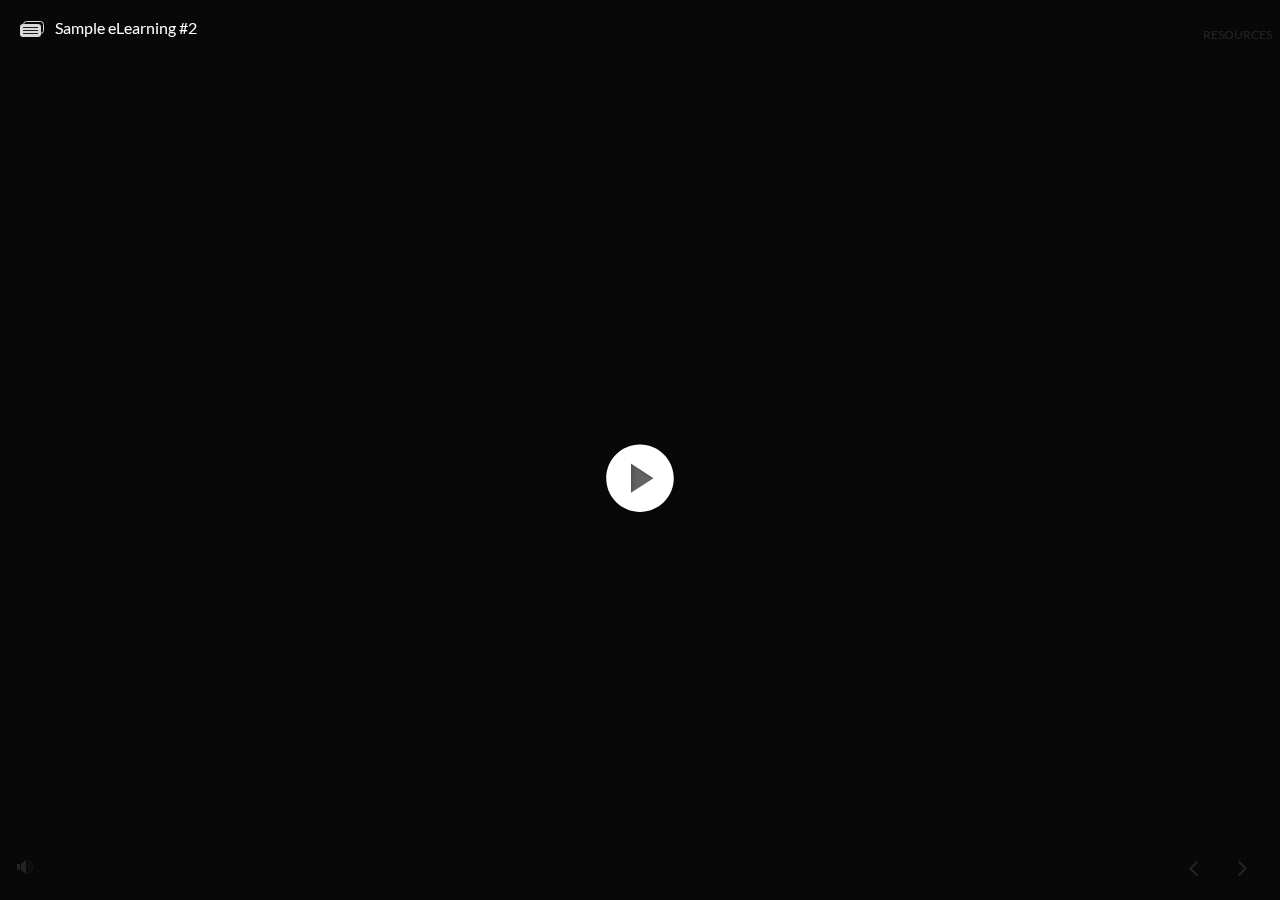
<file: index.html>
<!DOCTYPE html>
<html lang="en-US">
<head>
  <meta charset="utf-8">
  <!-- Created using Storyline 360 - http://www.articulate.com  -->
  <!-- version: 3.44.23192.0 -->
  <title>Sample eLearning #2</title>
  <meta http-equiv="x-ua-compatible" content="IE=edge" />
  <meta name="viewport" content="width=device-width, initial-scale=1.0, user-scalable=no, shrink-to-fit=no, minimal-ui" />
  <meta name="apple-mobile-web-app-capable" content="yes" />
  <style>
    html, body { height: 100%; padding: 0; margin: 0 }
    #app { height: 100%; width: 100%; }
  </style>
  
  <script>window.THREE = { };</script>
</head>
<body style="background: #282828" class="cs-HTML theme-unified">
  <!-- 360 -->
  <script>!function(e){function n(e,i){return e.test(i)}function i(e){var i=e||navigator.userAgent,o=i.split("[FBAN");if(void 0!==o[1]&&(i=o[0]),this.apple={phone:n(t,i),ipod:n(d,i),tablet:!n(t,i)&&n(s,i),device:n(t,i)||n(d,i)||n(s,i)},this.amazon={phone:n(h,i),tablet:!n(h,i)&&n(a,i),device:n(h,i)||n(a,i)},this.android={phone:n(h,i)||n(b,i),tablet:!n(h,i)&&!n(b,i)&&(n(a,i)||n(r,i)),device:n(h,i)||n(a,i)||n(b,i)||n(r,i)},this.windows={phone:n(l,i),tablet:n(p,i),device:n(l,i)||n(p,i)},this.other={blackberry:n(f,i),blackberry10:n(u,i),opera:n(c,i),firefox:n(A,i),chrome:n(w,i),device:n(f,i)||n(u,i)||n(c,i)||n(A,i)||n(w,i)},this.seven_inch=n(v,i),this.any=this.apple.device||this.android.device||this.windows.device||this.other.device||this.seven_inch,this.phone=this.apple.phone||this.android.phone||this.windows.phone,this.tablet=this.apple.tablet||this.android.tablet||this.windows.tablet,"undefined"==typeof window)return this}function o(){var e=new i;return e.Class=i,e}var t=/iPhone/i,d=/iPod/i,s=/iPad/i,b=/(?=.*\bAndroid\b)(?=.*\bMobile\b)/i,r=/Android/i,h=/(?=.*\bAndroid\b)(?=.*\bSD4930UR\b)/i,a=/(?=.*\bAndroid\b)(?=.*\b(?:KFOT|KFTT|KFJWI|KFJWA|KFSOWI|KFTHWI|KFTHWA|KFAPWI|KFAPWA|KFARWI|KFASWI|KFSAWI|KFSAWA)\b)/i,l=/IEMobile/i,p=/(?=.*\bWindows\b)(?=.*\bARM\b)/i,f=/BlackBerry/i,u=/BB10/i,c=/Opera Mini/i,w=/(CriOS|Chrome)(?=.*\bMobile\b)/i,A=/(?=.*\bFirefox\b)(?=.*\bMobile\b)/i,v=new RegExp("(?:Nexus 7|BNTV250|Kindle Fire|Silk|GT-P1000)","i");"undefined"!=typeof module&&module.exports&&"undefined"==typeof window?module.exports=i:"undefined"!=typeof module&&module.exports&&"undefined"!=typeof window?module.exports=o():"function"==typeof define&&define.amd?define("isMobile",[],e.isMobile=o()):e.isMobile=o()}(this);
    window.isMobile.apple.tablet = window.isMobile.apple.tablet ||
      (navigator.platform === 'MacIntel' && navigator.maxTouchPoints > 1);
    window.isMobile.apple.device = window.isMobile.apple.device || window.isMobile.apple.tablet;
    window.isMobile.tablet = window.isMobile.tablet || window.isMobile.apple.tablet;
    window.isMobile.any = window.isMobile.any || window.isMobile.apple.tablet;
  </script>

  <div id="focus-sink" aria-hidden="true" tabIndex="-1"></div>

  <div id="preso"></div>
  <script>
    window.DS = {};
    window.globals = {
      DATA_PATH_BASE: '',
      HAS_FRAME: true,
      HAS_SLIDE: true,

      lmsPresent: false,
      tinCanPresent: false,
      cmi5Present: false,
      aoSupport: false,
      scale: 'noscale',
      captureRc: false,
      browserSize: 'optimal',
      bgColor: '#282828',
      features: 'MultipleQuizTracking',
      themeName: 'unified',
      preloaderColor: '#FFFFFF',
      suppressAnalytics: false,
      productChannel: 'stable',
      publishSource: 'storyline',
      aid: 'aid|b55fc8db-2dd9-498f-82e8-4c5cbcfad9d6',
      cid: '864abbc2-7620-47e8-a0b1-0e0070bb4528',
      playerVersion: '3.44.23192.0',
      maxIosVideoElements: 5,

      
      parseParams: function(qs) {
        if (window.globals.parsedParams != null) {
          return window.globals.parsedParams;
        }
        qs = (qs || window.location.search.substr(1)).split('+').join(' ');
        var params = {},
            tokens,
            re = /[?&]?([^=]+)=([^&]*)/g;

        while (tokens = re.exec(qs)) {
          params[decodeURIComponent(tokens[1]).trim()] =
            decodeURIComponent(tokens[2]).trim();
        }
        window.globals.parsedParams = params;
        return params;
      }

    };

    (function() {

      var classTypes = [ 'desktop', 'mobile', 'phone', 'tablet' ];

      var addDeviceClasses = function(prefix, testObj) {
        var curr, i;
        for (i = 0; i < classTypes.length; i++) {
          curr = classTypes[i];
          if (testObj[curr]) {
            document.body.classList.add(prefix + curr);
          }
        }
      };

      var params = window.globals.parseParams(),
          isDevicePreview = params.devicepreview === '1',
          isPhoneOverride = params.deviceType === 'phone' || (isDevicePreview && params.phone == '1'),
          isTabletOverride = (params.deviceType === 'tablet' || isDevicePreview) && !isPhoneOverride,
          isMobileOverride = isPhoneOverride || isTabletOverride;

      var deviceView = {
        desktop: !window.isMobile.any && !isMobileOverride,
        mobile: window.isMobile.any || isMobileOverride,
        phone: isPhoneOverride || (window.isMobile.phone && !isTabletOverride),
        tablet: isTabletOverride || window.isMobile.tablet
      };

      window.globals.deviceView = deviceView;
      window.isMobile.desktop = !window.isMobile.any;
      window.isMobile.mobile = window.isMobile.any;

      addDeviceClasses('view-', deviceView);

    })();
  </script>
  
  <script src='story_content/user.js' type=text/javascript></script>
  <div class="slide-loader"></div>

  <script type="text/javascript">
    var doc = document, loader = doc.body.querySelector('.slide-loader'); [ 1, 2, 3 ].forEach(function(n) { var d = doc.createElement('div'); d.style.backgroundColor = window.globals.preloaderColor; d.classList.add('mobile-loader-dot'); d.classList.add('dot' + n); loader.appendChild(d); });
  </script>

  <div class="mobile-load-title-overlay" style="display: none">
    <div class="mobile-load-title">Sample eLearning #2</div>
  </div>

  <div class="mobile-chrome-warning"></div>

  <script>
    
    if (window.autoSpider && window.vInterfaceObject) {
      document.querySelector('.mobile-load-title-overlay').style.display = 'none';
    }
  </script>

  

  <link rel="stylesheet" href="html5/data/css/output.min.css" data-noprefix />
</body>
<script src="html5/lib/scripts/ds-bootstrap.min.js"></script>
</html>
</file>
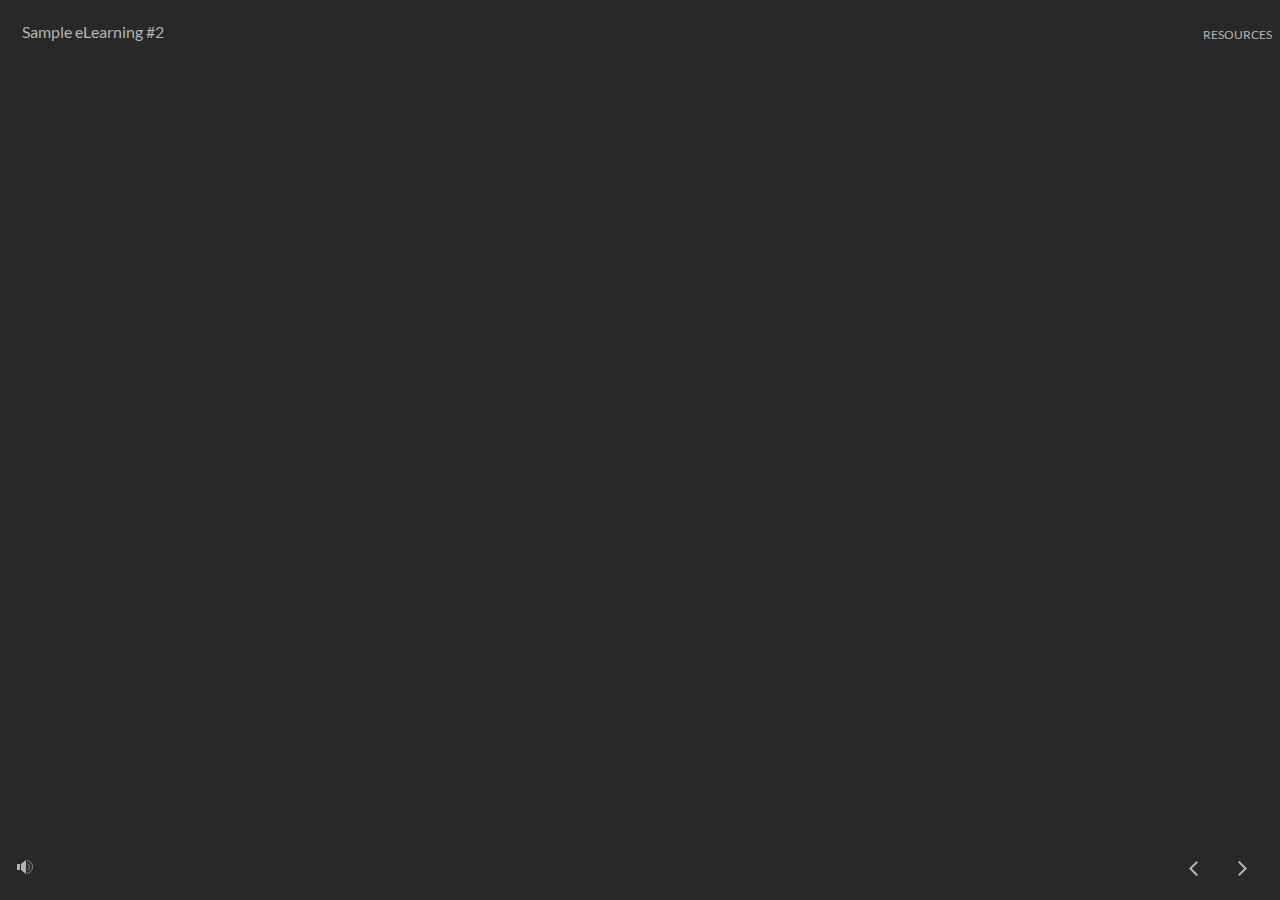
<file: index_lms.html>
<!DOCTYPE html>
<html lang="en-US">
<head>
  <meta charset="utf-8">
  <!-- Created using Storyline 360 - http://www.articulate.com  -->
  <!-- version: 3.44.23192.0 -->
  <title>Sample eLearning #2</title>
  <meta http-equiv="x-ua-compatible" content="IE=edge" />
  <meta name="viewport" content="width=device-width, initial-scale=1.0, user-scalable=no, shrink-to-fit=no, minimal-ui" />
  <meta name="apple-mobile-web-app-capable" content="yes" />
  <style>
    html, body { height: 100%; padding: 0; margin: 0 }
    #app { height: 100%; width: 100%; }
  </style>
  <script src="lms/scormdriver.js" charset="utf-8"></script>
  <script>window.THREE = { };</script>
</head>
<body style="background: #282828" class="cs-HTML theme-unified">
  <!-- 360 -->
  <script>!function(e){function n(e,i){return e.test(i)}function i(e){var i=e||navigator.userAgent,o=i.split("[FBAN");if(void 0!==o[1]&&(i=o[0]),this.apple={phone:n(t,i),ipod:n(d,i),tablet:!n(t,i)&&n(s,i),device:n(t,i)||n(d,i)||n(s,i)},this.amazon={phone:n(h,i),tablet:!n(h,i)&&n(a,i),device:n(h,i)||n(a,i)},this.android={phone:n(h,i)||n(b,i),tablet:!n(h,i)&&!n(b,i)&&(n(a,i)||n(r,i)),device:n(h,i)||n(a,i)||n(b,i)||n(r,i)},this.windows={phone:n(l,i),tablet:n(p,i),device:n(l,i)||n(p,i)},this.other={blackberry:n(f,i),blackberry10:n(u,i),opera:n(c,i),firefox:n(A,i),chrome:n(w,i),device:n(f,i)||n(u,i)||n(c,i)||n(A,i)||n(w,i)},this.seven_inch=n(v,i),this.any=this.apple.device||this.android.device||this.windows.device||this.other.device||this.seven_inch,this.phone=this.apple.phone||this.android.phone||this.windows.phone,this.tablet=this.apple.tablet||this.android.tablet||this.windows.tablet,"undefined"==typeof window)return this}function o(){var e=new i;return e.Class=i,e}var t=/iPhone/i,d=/iPod/i,s=/iPad/i,b=/(?=.*\bAndroid\b)(?=.*\bMobile\b)/i,r=/Android/i,h=/(?=.*\bAndroid\b)(?=.*\bSD4930UR\b)/i,a=/(?=.*\bAndroid\b)(?=.*\b(?:KFOT|KFTT|KFJWI|KFJWA|KFSOWI|KFTHWI|KFTHWA|KFAPWI|KFAPWA|KFARWI|KFASWI|KFSAWI|KFSAWA)\b)/i,l=/IEMobile/i,p=/(?=.*\bWindows\b)(?=.*\bARM\b)/i,f=/BlackBerry/i,u=/BB10/i,c=/Opera Mini/i,w=/(CriOS|Chrome)(?=.*\bMobile\b)/i,A=/(?=.*\bFirefox\b)(?=.*\bMobile\b)/i,v=new RegExp("(?:Nexus 7|BNTV250|Kindle Fire|Silk|GT-P1000)","i");"undefined"!=typeof module&&module.exports&&"undefined"==typeof window?module.exports=i:"undefined"!=typeof module&&module.exports&&"undefined"!=typeof window?module.exports=o():"function"==typeof define&&define.amd?define("isMobile",[],e.isMobile=o()):e.isMobile=o()}(this);
    window.isMobile.apple.tablet = window.isMobile.apple.tablet ||
      (navigator.platform === 'MacIntel' && navigator.maxTouchPoints > 1);
    window.isMobile.apple.device = window.isMobile.apple.device || window.isMobile.apple.tablet;
    window.isMobile.tablet = window.isMobile.tablet || window.isMobile.apple.tablet;
    window.isMobile.any = window.isMobile.any || window.isMobile.apple.tablet;
  </script>

  <div id="focus-sink" aria-hidden="true" tabIndex="-1"></div>

  <div id="preso"></div>
  <script>
    window.DS = {};
    window.globals = {
      DATA_PATH_BASE: '',
      HAS_FRAME: true,
      HAS_SLIDE: true,

      lmsPresent: true,
      tinCanPresent: false,
      cmi5Present: false,
      aoSupport: false,
      scale: 'noscale',
      captureRc: false,
      browserSize: 'optimal',
      bgColor: '#282828',
      features: 'MultipleQuizTracking',
      themeName: 'unified',
      preloaderColor: '#FFFFFF',
      suppressAnalytics: false,
      productChannel: 'stable',
      publishSource: 'storyline',
      aid: 'aid|b55fc8db-2dd9-498f-82e8-4c5cbcfad9d6',
      cid: '864abbc2-7620-47e8-a0b1-0e0070bb4528',
      playerVersion: '3.44.23192.0',
      maxIosVideoElements: 5,

      
      parseParams: function(qs) {
        if (window.globals.parsedParams != null) {
          return window.globals.parsedParams;
        }
        qs = (qs || window.location.search.substr(1)).split('+').join(' ');
        var params = {},
            tokens,
            re = /[?&]?([^=]+)=([^&]*)/g;

        while (tokens = re.exec(qs)) {
          params[decodeURIComponent(tokens[1]).trim()] =
            decodeURIComponent(tokens[2]).trim();
        }
        window.globals.parsedParams = params;
        return params;
      }

    };

    (function() {

      var classTypes = [ 'desktop', 'mobile', 'phone', 'tablet' ];

      var addDeviceClasses = function(prefix, testObj) {
        var curr, i;
        for (i = 0; i < classTypes.length; i++) {
          curr = classTypes[i];
          if (testObj[curr]) {
            document.body.classList.add(prefix + curr);
          }
        }
      };

      var params = window.globals.parseParams(),
          isDevicePreview = params.devicepreview === '1',
          isPhoneOverride = params.deviceType === 'phone' || (isDevicePreview && params.phone == '1'),
          isTabletOverride = (params.deviceType === 'tablet' || isDevicePreview) && !isPhoneOverride,
          isMobileOverride = isPhoneOverride || isTabletOverride;

      var deviceView = {
        desktop: !window.isMobile.any && !isMobileOverride,
        mobile: window.isMobile.any || isMobileOverride,
        phone: isPhoneOverride || (window.isMobile.phone && !isTabletOverride),
        tablet: isTabletOverride || window.isMobile.tablet
      };

      window.globals.deviceView = deviceView;
      window.isMobile.desktop = !window.isMobile.any;
      window.isMobile.mobile = window.isMobile.any;

      addDeviceClasses('view-', deviceView);

    })();
  </script>
  
  <script src='story_content/user.js' type=text/javascript></script>
  <div class="slide-loader"></div>

  <script type="text/javascript">
    var doc = document, loader = doc.body.querySelector('.slide-loader'); [ 1, 2, 3 ].forEach(function(n) { var d = doc.createElement('div'); d.style.backgroundColor = window.globals.preloaderColor; d.classList.add('mobile-loader-dot'); d.classList.add('dot' + n); loader.appendChild(d); });
  </script>

  <div class="mobile-load-title-overlay" style="display: none">
    <div class="mobile-load-title">Sample eLearning #2</div>
  </div>

  <div class="mobile-chrome-warning"></div>

  <script>
    
    if (window.autoSpider && window.vInterfaceObject) {
      document.querySelector('.mobile-load-title-overlay').style.display = 'none';
    }
  </script>

  

  <link rel="stylesheet" href="html5/data/css/output.min.css" data-noprefix />
</body>
<script src="html5/lib/scripts/ds-bootstrap.min.js"></script>
</html>
</file>
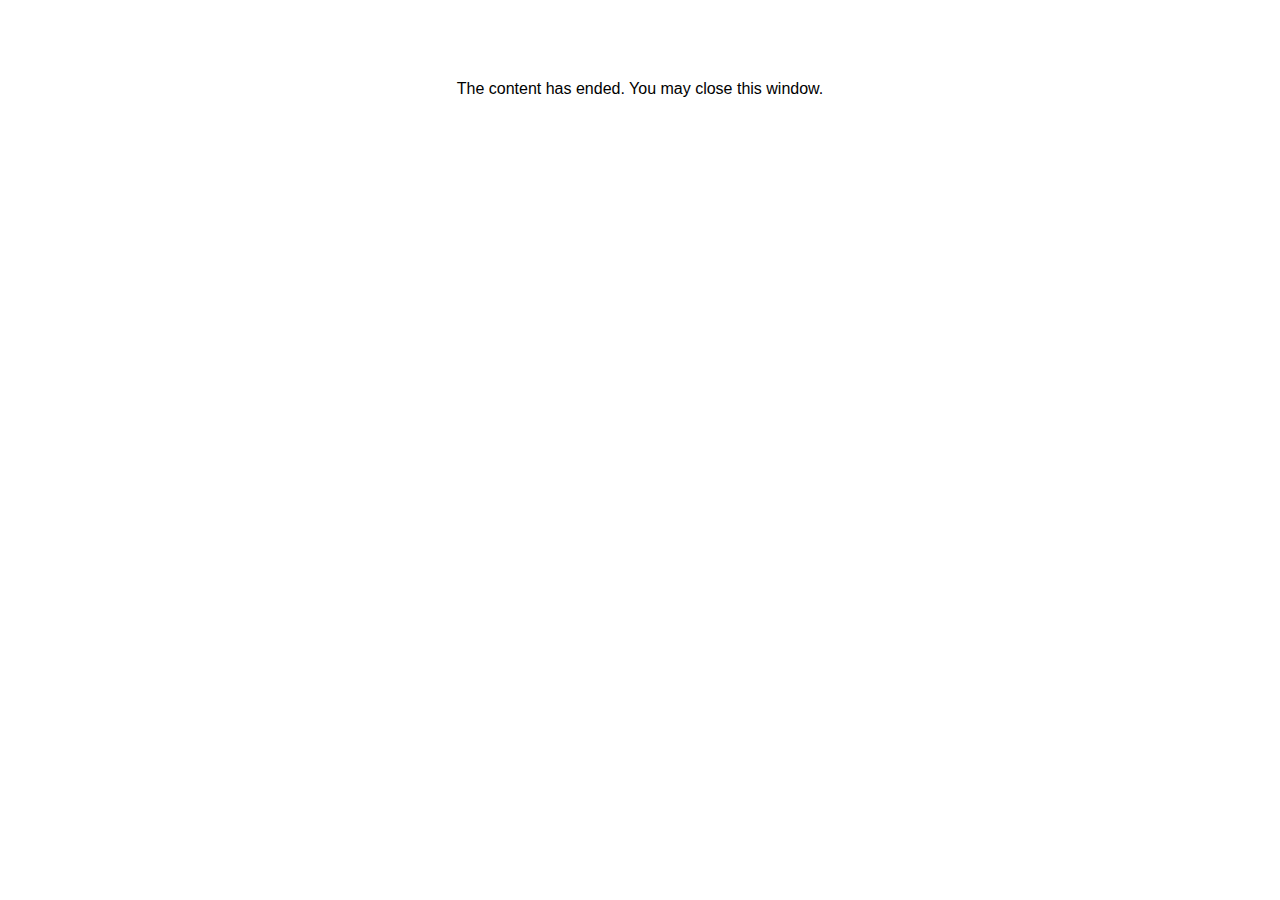
<file: lms/goodbye.html>
<html><body bgcolor="#ffffff">
<center>
<br><br><br><br><font face="Lato, articulate, tahoma, arial" size="3" color: "#333333">
The content has ended. You may close this window.
</font>
</center>
</body></html>
</file>
<file: html5/data/css/output.min.css>
@font-face {
  font-family: 'LatoBold Charset1_ Bold13CF7B91';
  src: url('[data-uri]');
  font-style: normal;
  font-weight: normal;
}
@font-face {
  font-family: 'Lato Charset1_ 5YyklTtUCFD5E42C';
  src: url('[data-uri]');
  font-style: normal;
  font-weight: normal;
}
@font-face {
  font-family: 'Open Sans Charset1_ 6PKF4A257D0';
  src: url('[data-uri]');
  font-style: normal;
  font-weight: normal;
}
@font-face {
  font-family: 'Arial Charset1_ 66Hf1Ic29E61166';
  src: url('[data-uri]');
  font-style: normal;
  font-weight: normal;
}
@font-face {
  font-family: 'ArialBold Charset1_BoldB9C3075E';
  src: url('[data-uri]');
  font-style: normal;
  font-weight: normal;
}
@font-face {
  font-family: 'Open SansBold CharsBoldBE7D339B';
  src: url('[data-uri]');
  font-style: normal;
  font-weight: normal;
}
@font-face {
  font-family: 'GeorgiaBold CharsetBoldE58CE4DA';
  src: url('[data-uri]');
  font-style: normal;
  font-weight: normal;
}
@font-face {
  font-family: 'Open Sans Charset0_v9TY33EDE6F2';
  src: url('[data-uri]');
  font-style: normal;
  font-weight: normal;
}
@font-face {
  font-family: 'Open SansBold CharsBoldE47A47C6';
  src: url('[data-uri]');
  font-style: normal;
  font-weight: normal;
}
.cs-HTML {
  background: rgba(40, 40, 40, 1);
}
.cs-pxabnsnfns00000100101 .cs-infopanel  {
  box-shadow: 0 1px 0 rgba(0, 0, 0, 0);
  background: rgba(255, 255, 255, 1);
}
.cs-pxabnsnfns00000100101 .cs-infopanel .cs-link {
  color: rgba(180, 180, 180, 1);
}
.cs-pxabnsnfns00000100101 .cs-infopanel .cs-link:hover {
  color: rgba(255, 255, 255, 1);
}
.cs-pxabnsnfns00000100101 .cs-infopanel .cs-name {
  color: rgba(68, 68, 68, 1);
}
.cs-pxabnsnfns00000100101 .cs-infopanel .cs-title {
  color: rgba(153, 153, 153, 1);
}
.cs-pxabnsnfns00000100101 .cs-infopanelpopup  {
  box-shadow: 0 1px 0 rgba(0, 0, 0, 0);
  background: rgba(0, 0, 0, 0);
}
.cs-pxabnsnfns00000100101 .cs-infopanelpopup .cs-link {
  color: rgba(255, 0, 0, 1);
}
.cs-pxabnsnfns00000100101 .cs-infopanelpopup .cs-link:hover {
  color: rgba(255, 255, 255, 1);
}
.cs-pxabnsnfns00000100101 .cs-infopanelpopup .cs-name {
  color: rgba(255, 255, 255, 1);
}
.cs-pxabnsnfns00000100101 .cs-infopanelpopup .cs-bio {
  color: rgba(180, 180, 180, 1);
}
.cs-pxabnsnfns00000100101 .cs-timer  {
  color: rgba(180, 180, 180, 1);
}
.cs-pxabnsnfns00000100101 .cs-duration stop:first-child {
  stop-color: rgba(60, 60, 60, 1);
}
.cs-pxabnsnfns00000100101 .cs-duration stop:last-child {
  stop-color: rgba(60, 60, 60, 1);
}
.cs-pxabnsnfns00000100101 .cs-elapsed stop:first-child {
  stop-color: rgba(254, 227, 71, 1);
}
.cs-pxabnsnfns00000100101 .cs-elapsed stop:last-child {
  stop-color: rgba(254, 227, 71, 1);
}
.cs-pxabnsnfns00000100101 .cs-timer .cs-pie .cs-innerstroke {
  stroke: rgba(199, 199, 199, 1);
}
.cs-pxabnsnfns00000100101 .cs-timer .cs-pie .cs-innerborder {
  stroke: rgba(255, 255, 255, 1);
}
.cs-pxabnsnfns00000100101 .cs-window  {
  box-shadow: 0 8px 5px rgba(0, 0, 0, 0.2);
  border-color: rgba(49, 99, 0, 0);
  background: rgba(34, 34, 34, 1);
  color: rgba(255, 255, 255, 1);
}
.cs-pxabnsnfns00000100101 .cs-window .cs-diva {
  border-color: rgba(78, 78, 78, 1);
}
.cs-pxabnsnfns00000100101 .cs-window .cs-divb {
  border-color: rgba(78, 78, 78, 0);
}
.cs-pxabnsnfns00000100101 .cs-editor .cs-editor-slide {
  color: rgba(226, 226, 226, 1);
}
.cs-pxabnsnfns00000100101 .cs-editor .cs-editor-html {
  color: rgba(180, 180, 180, 1);
}
.cs-pxabnsnfns00000100101 .cs-editor .cs-editor-button {
  text-shadow: 0 1px 0 rgba(0, 0, 0, 0);
  color: rgba(255, 255, 255, 1);
  border-color: rgba(211, 211, 211, 1);
  background: rgba(34, 34, 34, 1);
}
.cs-pxabnsnfns00000100101 .cs-editor .cs-editor-button:hover {
  background: rgba(68, 68, 68, 1);
}
.cs-pxabnsnfns00000100101 .cs-editor .cs-editor-button:active {
  background: rgba(68, 68, 68, 1);
}
.cs-pxabnsnfns00000100101 .cs-listitem  {
  color: rgba(180, 180, 180, 1);
  border-color: rgba(0, 0, 0, 0);
}
.cs-pxabnsnfns00000100101 .cs-listitem.cs-viewed {
  color: rgba(85, 85, 85, 1);
}
.cs-pxabnsnfns00000100101 .cs-listitem.cs-selected {
  color: rgba(255, 255, 255, 1);
  background: rgba(33, 33, 33, 1);
}
.cs-pxabnsnfns00000100101 .cs-listitem.cs-selected:hover {
  background: rgba(33, 33, 33, 1);
}
.cs-pxabnsnfns00000100101 .cs-listitem.cs-selected.hover {
  background: rgba(33, 33, 33, 1);
}
.cs-pxabnsnfns00000100101 .cs-listitem.cs-selected:focus {
  background: rgba(33, 33, 33, 1);
}
.cs-pxabnsnfns00000100101 .cs-listitem .cs-icon-carrot {
  fill: rgba(180, 180, 180, 1);
}
.cs-pxabnsnfns00000100101 .cs-listitem .cs-icon-carrot .cs-shadow {
  fill: rgba(0, 0, 0, 0);
}
.cs-pxabnsnfns00000100101 .cs-listitem:hover {
  background: rgba(33, 33, 33, 1);
}
.cs-pxabnsnfns00000100101 .cs-listitem.hover {
  background: rgba(33, 33, 33, 1);
}
.cs-pxabnsnfns00000100101 .cs-listitem:focus {
  background: rgba(33, 33, 33, 1);
}
.cs-pxabnsnfns00000100101 .cs-glossary  {
  color: rgba(180, 180, 180, 1);
}
.cs-pxabnsnfns00000100101 .cs-glossary .cs-scrolling-panel {
  background: rgba(0, 0, 0, 0);
}
.cs-pxabnsnfns00000100101 .cs-glossary .cs-term.cs-selected .cs-choice-list-trigger {
  color: rgba(255, 255, 255, 1);
  background: rgba(255, 255, 255, 1);
}
.cs-pxabnsnfns00000100101 .cs-glossary .cs-term.cs-selected .cs-choice-list-trigger:focus {
  color: rgba(255, 255, 255, 1);
  background: rgba(255, 255, 255, 1);
}
.cs-pxabnsnfns00000100101 .cs-glossary .cs-term:hover .cs-choice-list-trigger {
  background: rgba(180, 180, 180, 1);
}
.cs-pxabnsnfns00000100101 .cs-glossary .cs-term.hover .cs-choice-list-trigger {
  background: rgba(180, 180, 180, 1);
}
.cs-pxabnsnfns00000100101 .cs-glossary .cs-term .cs-choice-list-trigger:focus {
  background: rgba(180, 180, 180, 1);
}
.cs-pxabnsnfns00000100101 .cs-glossary .cs-diva {
  border-color: rgba(0, 0, 0, 0);
}
.cs-pxabnsnfns00000100101 .cs-glossary .cs-divb {
  border-color: rgba(0, 0, 0, 0);
}
.cs-pxabnsnfns00000100101 .cs-glossary .cs-divc {
  border-color: rgba(0, 0, 0, 0);
}
.cs-pxabnsnfns00000100101 .cs-glossary .cs-heading {
  color: rgba(255, 255, 255, 1);
}
.cs-pxabnsnfns00000100101 .cs-resource .cs-separator {
  border-color: rgba(0, 0, 0, 0);
}
.cs-pxabnsnfns00000100101 .cs-outline  {
  color: rgba(45, 45, 45, 1);
}
.cs-pxabnsnfns00000100101 .cs-outline .cs-diva {
  border-color: rgba(0, 0, 0, 0);
}
.cs-pxabnsnfns00000100101 .cs-outline .cs-divb {
  border-color: rgba(0, 0, 0, 0);
}
.cs-pxabnsnfns00000100101 .cs-outline .cs-divc {
  border-color: rgba(0, 0, 0, 0);
}
.cs-pxabnsnfns00000100101 .cs-outline .cs-search-filter:hover {
  color: rgba(0, 0, 0, 0);
}
.cs-pxabnsnfns00000100101 .cs-outline .cs-search-filter.hover {
  color: rgba(0, 0, 0, 0);
}
.cs-pxabnsnfns00000100101 .cs-transcript  {
  color: rgba(255, 255, 255, 1);
}
.cs-pxabnsnfns00000100101 .cs-transcript .cs-div {
  border-color: rgba(0, 0, 0, 0);
}
.cs-pxabnsnfns00000100101 .cs-tabs:not(.topmenu-item) {
  color: rgba(180, 180, 180, 1);
}
.cs-pxabnsnfns00000100101 .cs-tabs .cs-inner-button:not(.topmenu-item) {
  text-shadow: 0 1px 0 rgba(0, 0, 0, 0);
}
.cs-pxabnsnfns00000100101 .cs-tabs:hover:not(.topmenu-item) {
  color: rgba(255, 255, 255, 1);
}
.cs-pxabnsnfns00000100101 .cs-tabs.cs-selected {
  background: rgba(0, 0, 0, 0);
  color: rgba(255, 255, 255, 1);
}
.cs-pxabnsnfns00000100101 .cs-seekcontrol  {
  background: rgba(0, 0, 0, 0);
  border-color: rgba(0, 0, 0, 0);
}
.cs-pxabnsnfns00000100101 .cs-seekcontrol .cs-button:hover .cs-icon {
  fill: rgba(255, 255, 255, 1);
}
.cs-pxabnsnfns00000100101 .cs-seekcontrol .cs-button.hover .cs-icon {
  fill: rgba(255, 255, 255, 1);
}
.cs-pxabnsnfns00000100101 .cs-seekcontrol .cs-button .cs-icon-shadow {
  fill: rgba(0, 0, 0, 0);
}
.cs-pxabnsnfns00000100101 .cs-seekcontrol .cs-button .cs-icon {
  fill: rgba(180, 180, 180, 1);
}
.cs-pxabnsnfns00000100101 .cs-seekcontrol .cs-seek .cs-fill {
  background: rgba(255, 255, 255, 0.2);
}
.cs-pxabnsnfns00000100101 .cs-seekcontrol .cs-seek {
  background: rgba(60, 60, 60, 1);
  border-color: rgba(0, 0, 0, 0);
}
.cs-pxabnsnfns00000100101 .cs-searchinput .cs-input {
  color: rgba(170, 170, 170, 1);
  border-color: rgba(0, 0, 0, 0);
  background: rgba(60, 60, 60, 1);
}
.cs-pxabnsnfns00000100101 .cs-searchinput .cs-input:focus {
  color: rgba(248, 248, 248, 1);
  background: rgba(41, 41, 41, 1);
}
.cs-pxabnsnfns00000100101 .cs-searchinput .cs-input:hover {
  box-shadow: inset 0 0 1px 0 rgba(69, 126, 19, 0);
}
.cs-pxabnsnfns00000100101 .cs-searchinput .cs-input.hover {
  box-shadow: inset 0 0 1px 0 rgba(69, 126, 19, 0);
}
.cs-pxabnsnfns00000100101 .cs-searchinput .cs-button .cs-icon {
  fill: rgba(255, 255, 255, 1);
}
.cs-pxabnsnfns00000100101 .cs-searchinput .cs-button:hover {
  fill: rgba(63, 133, 0, 1);
}
.cs-pxabnsnfns00000100101 .cs-searchinput .cs-button.hover {
  fill: rgba(63, 133, 0, 1);
}
.cs-pxabnsnfns00000100101 .cs-menu  {
  box-shadow: 0 1px 0 rgba(0, 0, 0, 0);
  background: rgba(27, 27, 27, 1);
}
.cs-pxabnsnfns00000100101 .cs-topmenu-item.active .cs-tab {
  background: rgba(27, 27, 27, 1);
}
.cs-pxabnsnfns00000100101 .cs-logo  {
  box-shadow: 0 1px 0 rgba(37, 75, 0, 1);
  background: rgba(255, 255, 255, 0);
}
.cs-pxabnsnfns00000100101 .cs-checkbox  {
  color: rgba(255, 255, 255, 1);
}
.cs-pxabnsnfns00000100101 .cs-checkbox:hover {
  border-color: rgba(175, 221, 130, 1);
}
.cs-pxabnsnfns00000100101 .cs-checkbox.hover {
  border-color: rgba(175, 221, 130, 1);
}
.cs-pxabnsnfns00000100101 .cs-checkbox .cs-box {
  color: rgba(255, 255, 255, 1);
  border-color: rgba(42, 83, 0, 1);
}
.cs-pxabnsnfns00000100101 .cs-checkbox .cs-box:checked::after {
  color: rgba(43, 196, 0, 1);
}
.cs-pxabnsnfns00000100101 .cs-button  {
  text-shadow: 0 1px 0 rgba(0, 0, 0, 0);
  color: rgba(180, 180, 180, 1);
  border-color: rgba(0, 0, 0, 0);
  background: rgba(0, 0, 0, 0);
  box-shadow: 0 1px 0 rgba(0, 0, 0, 0);
}
.cs-pxabnsnfns00000100101 .cs-button .cs-icon {
  fill: rgba(180, 180, 180, 1);
}
.cs-pxabnsnfns00000100101 .cs-button .cs-icon-shadow {
  fill: rgba(0, 0, 0, 0);
}
.cs-pxabnsnfns00000100101 .cs-button:hover {
  background: rgba(255, 255, 255, 1);
}
.cs-pxabnsnfns00000100101 .cs-button.hover {
  background: rgba(255, 255, 255, 1);
}
.cs-pxabnsnfns00000100101 .cs-button:active {
  background: rgba(0, 0, 0, 0);
}
.cs-pxabnsnfns00000100101 .cs-button.cs-disabled:hover {
  background: rgba(0, 0, 0, 0);
}
.cs-pxabnsnfns00000100101 .cs-button.cs-disabled.hover {
  background: rgba(0, 0, 0, 0);
}
.cs-pxabnsnfns00000100101 .cs-button.cs-disabled:active {
  background: rgba(0, 0, 0, 0);
}
.cs-pxabnsnfns00000100101 .cs-button.cs-volume:hover {
  background: rgba(0, 0, 0, 0);
}
.cs-pxabnsnfns00000100101 .cs-button.cs-volume.hover {
  background: rgba(0, 0, 0, 0);
}
.cs-pxabnsnfns00000100101 .cs-button.cs-volume:active {
  background: rgba(0, 0, 0, 0);
}
.cs-pxabnsnfns00000100101.cs-base  {
  color: rgba(180, 180, 180, 1);
  border-color: rgba(40, 40, 40, 1);
  background: rgba(40, 40, 40, 1);
}
.cs-pxabnsnfns00000100101.cs-base .cs-separator .cs-diva {
  background: rgba(85, 85, 85, 1);
}
.cs-pxabnsnfns00000100101.cs-base .cs-separator .cs-divb {
  background: rgba(0, 0, 0, 0);
}
.cs-pxabnsnfns00000100101.cs-base .cs-topmenu-item.active .cs-tab {
  border-color: rgba(85, 85, 85, 1);
}
.cs-pxabnsnfns00000100101.cs-base .cs-topmenu-item.active .cs-panel {
  border-color: rgba(85, 85, 85, 1);
}
.cs-pxabnsnfns00000100101.cs-base .cs-left {
  background: rgba(27, 27, 27, 1);
}
.cs-pxabnsnfns00000100101.cs-base .cs-area-primary .cs-slide-container {
  background: rgba(40, 40, 40, 1);
}
.cs-pxabnsnfns00000100101.cs-base.cs-custom-theme .cs-brandhighlight-bg {
  background: rgba(79, 129, 189, 1) !important;
}
.cs-pxabnsnfns00000100101.cs-base.cs-custom-theme .cs-brandhighlight-border {
  border-color: rgba(79, 129, 189, 1) !important;
}
.cs-pxabnsnfns00000100101.cs-base.cs-custom-theme .cs-brandhighlight-text {
  color: rgba(79, 129, 189, 1) !important;
}
.cs-pxabnsnfns00000100101.cs-base.cs-custom-theme .cs-brandhighlight-fill {
  fill: rgba(79, 129, 189, 1) !important;
}
.cs-pxabnsnfns00000100101.cs-base.cs-custom-theme .cs-listitem.cs-selected {
  color: rgba(79, 129, 189, 1) !important;
}
.cs-pxabnsnfns00000100101 .cs-volume::-moz-range-thumb {
  border-color: rgba(43, 85, 0, 1);
  box-shadow: inset 0 0 1px 0 rgba(43, 85, 0, 1);
  background: rgba(255, 255, 255, 1);
}
.cs-pxabnsnfns00000100101 .cs-volume::-ms-thumb {
  border-color: rgba(43, 85, 0, 1);
  box-shadow: inset 0 0 1px 0 rgba(43, 85, 0, 1);
  background: rgba(255, 255, 255, 1);
}
.cs-pxabnsnfns00000100101 .cs-volume::-webkit-slider-thumb {
  border-color: rgba(43, 85, 0, 1);
  box-shadow: inset 0 0 1px 0 rgba(43, 85, 0, 1);
  background: rgba(255, 255, 255, 1);
}
.cs-pxabnsnfns00000100101 .cs-volume::-moz-range-track {
  border-color: rgba(66, 140, 1, 1);
  background: rgba(60, 60, 60, 1);
}
.cs-pxabnsnfns00000100101 .cs-volume::-ms-track {
  border-color: rgba(66, 140, 1, 1);
  background: rgba(60, 60, 60, 1);
}
.cs-pxabnsnfns00000100101 .cs-volume::-webkit-slider-runnable-track {
  border-color: rgba(66, 140, 1, 1);
  background: rgba(60, 60, 60, 1);
}
body.show-focus .tab-focus-box {
  border-color: rgba(255, 255, 0, 1);
}
.skipnav {
  border-color: rgba(255, 255, 0, 1);
}
.cs-pxabnsnfns00000100101 .cs-listitem:hover {
  color: #FFFFFF;
}
.cs-pxabnsnfns00000100101 .cs-listitem.hover {
  color: #FFFFFF;
}
.cs-listitem.cs-viewed .cs-icon-carrot * {
  fill: #555555;
}
.cs-pxabnsnfns00000100101 .cs-listitem:hover .cs-icon-carrot * {
  fill: #FFFFFF;
}
.cs-pxabnsnfns00000100101 .cs-listitem.hover .cs-icon-carrot * {
  fill: #FFFFFF;
}
.cs-pxabnsnfns00000100101 .is-scene:not(.outline-links-collapse) > a {
  color: #FFFFFF;
}
.cs-pxabnsnfns00000100101 .is-scene:not(.outline-links-collapse) .cs-icon-carrot * {
  fill: #FFFFFF !important;
}
.cs-pxabnsnfns00000100101 .tabs, .cs-pxabnsnfns00000100101 .cs-logo {
  border-bottom: 1px solid #313131;
}
.cs-pxabnsnfns00000100101 .area-secondary-wrapper:after {
  background-image: url('[data-uri]');
  background-size: 100%;
}
.cs-pxabnsnfns00000100101 .panel-footer {
  background: #1B1B1B;
}
.cs-pxabnsnfns00000100101 #outline-search {
  background: #3C3C3C;
}
.cs-pxabnsnfns00000100101 .topmenu-panel #outline-search {
  background: #545454;
}
.cs-pxabnsnfns00000100101 .search-icon circle, .cs-pxabnsnfns00000100101 .search-icon path {
  stroke: #FFFFFF;
}
.cs-pxabnsnfns00000100101 #outline-search input[type   =search] {
  color: #F8F8F8;
}
.cs-pxabnsnfns00000100101 #outline-search ::-webkit-input-placeholder {
  color: #AAAAAA !important;
}
.cs-pxabnsnfns00000100101 #outline-search :-ms-input-placeholder {
  color: #AAAAAA !important;
}
.cs-pxabnsnfns00000100101 #outline-search ::-moz-placeholder {
  color: #AAAAAA !important;
  opacity: 1;
}
.cs-pxabnsnfns00000100101 .cs-topmenu-item.active, body:not(.is-touchable-tablet) .cs-pxabnsnfns00000100101 .cs-topmenu-item:hover {
  color: #FFFFFF;
}
.cs-pxabnsnfns00000100101 .cs-topmenu-item.button-tapped {
  color: #FFFFFF;
}
.cs-pxabnsnfns00000100101 .cs-topmenu-item.active .cs-tab, .cs-pxabnsnfns00000100101 .cs-topmenu-item .cs-tab {
  background: transparent !important;
  border: none !important;
}
.cs-pxabnsnfns00000100101 .top-tabs-drop-icon div {
  background: #B4B4B4;
}
.cs-pxabnsnfns00000100101 .cs-panel.topmenu-panel .panel-content, .cs-pxabnsnfns00000100101 .top-tabs-drop {
  background: #323232;
}
.cs-pxabnsnfns00000100101 .cs-topmenu-item.active .cs-panel {
  background: #323232;
}
.cs-pxabnsnfns00000100101 .cs-menu.topmenu-panel, .cs-pxabnsnfns00000100101 .top-tabs-drop {
  box-shadow: 0px 0px 25px rgba(0, 0, 0, 0.4) !important;
}
.cs-pxabnsnfns00000100101 .topmenu-item.active:after, .cs-pxabnsnfns00000100101 .open.top-tabs-drop-icon:after, .cs-pxabnsnfns00000100101 .volume .btn:after {
  background-image: url('[data-uri]');
}
.cs-pxabnsnfns00000100101 .resources .resources-list a:hover {
  background: #404040;
}
body:not(.is-touchable-tablet) .cs-pxabnsnfns00000100101 .resources .resources-list a:hover {
  background: #404040;
}
.cs-pxabnsnfns00000100101 .resources .resources-list a.hover {
  background: #404040;
}
body:not(.is-touchable-tablet) .cs-pxabnsnfns00000100101 .resources .resources-list a.hover {
  background: #404040;
}
.cs-pxabnsnfns00000100101 .resources .resources-list a.button-tapped {
  background: #404040;
}
.cs-pxabnsnfns00000100101 .cs-icon path, .cs-pxabnsnfns00000100101 .cs-icon rect, .cs-pxabnsnfns00000100101 .cs-icon polygon, .cs-pxabnsnfns00000100101 .menu-icon-wrapper.menu-icon-wrapper-hover path {
  fill: #B4B4B4;
}
.cs-pxabnsnfns00000100101 .cs-icon .icon-stroke-only {
  fill: none !important;
  stroke: #B4B4B4 !important;
}
body:not(.is-touchable-tablet) .cs-pxabnsnfns00000100101 .cs-button:hover .cs-icon path, body:not(.is-touchable-tablet) .cs-pxabnsnfns00000100101 .cs-button:hover .cs-icon rect, body:not(.is-touchable-tablet) .cs-pxabnsnfns00000100101 .cs-button:hover .cs-icon polygon {
  fill: #FFFFFF;
}
.cs-pxabnsnfns00000100101 .cs-button.button-tapped .cs-icon path, .cs-pxabnsnfns00000100101 .cs-button.button-tapped .cs-icon rect, .cs-pxabnsnfns00000100101 .cs-button.button-tapped .cs-icon polygon {
  fill: #FFFFFF;
}
body:not(.is-touchable-tablet) .cs-pxabnsnfns00000100101 .cs-button:hover .cs-icon .icon-stroke-only {
  fill: none !important;
  stroke: #FFFFFF !important;
}
.cs-pxabnsnfns00000100101 .cs-button:button-tapped .cs-icon .icon-stroke-only {
  fill: none !important;
  stroke: #FFFFFF !important;
}
.cs-pxabnsnfns00000100101 .menu-icon-wrapper.menu-icon-wrapper-hover svg path {
  fill: #FFFFFF;
}
.cs-pxabnsnfns00000100101 .volume .btn:before {
  background: #323232;
}
.cs-pxabnsnfns00000100101 .volume-track {
  background: #3C3C3C;
}
.cs-pxabnsnfns00000100101 .volume-icon circle {
  stroke: #B4B4B4;
}
.cs-pxabnsnfns00000100101 .volume .btn:before {
  box-shadow: 0px 0px 30px rgba(0, 0, 0, 0.4) !important;
}
.cs-pxabnsnfns00000100101 .cs-panel .scrollarea-btn:after {
  background: #494949;
}
.scrollarea-scrollbar:hover .scrollarea-btn:after, .scrollarea-scrollbar.highlight-scrollbar .scrollarea-btn:after {
  background: #7B7B7B;
}
.floating-sidebar .sidebar-overlay {
  background: rgba(0, 0, 0, 0.85);
}
.cs-pxabnsnfns00000100101 .overlay-message {
  background: rgba(0, 0, 0, 0.85);
}
.cs-pxabnsnfns00000100101 .top-ui-bg, .cs-pxabnsnfns00000100101 .bottom-ui-bg, .cs-pxabnsnfns00000100101 .right-ui-bg, .cs-pxabnsnfns00000100101 .left-ui-bg {
  background: rgba(40, 40, 40, 0.8);
}
.cs-pxabnsnfns00000100101 .circle-progress-bg {
  fill: #282828;
}
.cs-pxabnsnfns00000100101 .circle-progress-well {
  fill: #3C3C3C;
}
.cs-pxabnsnfns00000100101 .lightbox .option-pane {
  background: rgba(40, 40, 40, 0.8);
}
.cs-pxabnsnfns00000100101 .lightbox .option-pane:before {
  background: #282828;
}
.cs-pxabnsnfns00000100101 .message-window {
  background: #282828;
}
.cs-pxabnsnfns00000100101 .message-window-header p, .cs-pxabnsnfns00000100101 .message-window-text {
  color: #B4B4B4;
}
.cs-pxabnsnfns00000100101 .message-window-header p {
  border-bottom: 1px solid #313131;
}
.cs-pxabnsnfns00000100101 .message-window button.slide-object-button {
  border: 1px solid #B4B4B4 !important;
}
.cs-pxabnsnfns00000100101 .message-window button.slide-object-button:hover {
  background: rgba(180, 180, 180, 0.3) !important;
}
.message-window .slide-object-button tspan, .message-window .slide-object-button-text tspan {
  fill: #B4B4B4 !important;
}
body:not(.is-touchable-tablet) .cs-pxabnsnfns00000100101 .cs-button:hover .text {
  color: #FFFFFF;
}
.cs-pxabnsnfns00000100101 .cs-button.button-tapped .text {
  color: #FFFFFF;
}
.cs-pxabnsnfns00000100101.cs-base {
  background: #282828;
}
.cs-pxabnsnfns00000100101 .cs-menu {
  background: transparent;
}
.cs-pxabnsnfns00000100101 .progress-bar .progress-bar-fill:after {
  background: #4F81BD !important;
}
.cs-pxabnsnfns00000100101 .volume-dot {
  background: #4F81BD !important;
}
.fn-npnxnanbsnfns00000100101 {
  font-family: 'Lato22AB4CAF';
  -webkit-font-variant-ligatures: no-common-ligatures;
  font-variant-ligatures: no-common-ligatures;
}
.fn-pxabnsnfns00000100101 {
  font-family: 'Lato22AB4CAF';
  -webkit-font-variant-ligatures: no-common-ligatures;
  font-variant-ligatures: no-common-ligatures;
}
.fn-npxnabnsnfns00000100101 {
  font-family: 'Lato22AB4CAF';
  -webkit-font-variant-ligatures: no-common-ligatures;
  font-variant-ligatures: no-common-ligatures;
}
.fn-npnxnanbnsnfns00000100101 {
  font-family: 'Lato22AB4CAF';
  -webkit-font-variant-ligatures: no-common-ligatures;
  font-variant-ligatures: no-common-ligatures;
}
.fn-pxabnsnfns00000100100 {
  font-family: 'Lato22AB4CAF';
  -webkit-font-variant-ligatures: no-common-ligatures;
  font-variant-ligatures: no-common-ligatures;
}
@font-face {
  font-family: 'Lato22AB4CAF';
  src: url('[data-uri]');
  font-style: normal;
  font-weight: bold;
}
@font-face {
  font-family: 'Lato22AB4CAF';
  src: url('[data-uri]');
  font-style: normal;
  font-weight: normal;
}
.cs-InvalidPromptSlide .cs-6AlQBMqsd2Q-InvalidPromptSlide-btn0 {
  color: rgba(255, 255, 255, 1);
  border-color: rgba(211, 211, 211, 1);
  background: rgba(34, 34, 34, 1);
  text-shadow: 0 1px 0 rgba(0, 0, 0, 0);
}
.cs-InvalidPromptSlide .cs-6AlQBMqsd2Q-InvalidPromptSlide-btn0 .cs-html {
  color: rgba(180, 180, 180, 1);
}
.cs-InvalidPromptSlide .cs-6AlQBMqsd2Q-InvalidPromptSlide-btn0 .cs-slide {
  border-color: rgba(226, 226, 226, 1);
}
.cs-InvalidPromptSlide .cs-6AlQBMqsd2Q-InvalidPromptSlide-btn0:hover {
  background: rgba(68, 68, 68, 1);
}
.cs-InvalidPromptSlide .cs-6AlQBMqsd2Q-InvalidPromptSlide-btn0:active {
  background: rgba(68, 68, 68, 1);
}
.cs-PrintPromptSlide .cs-6AlQBMqsd2Q-PrintPromptSlide-btn0 {
  color: rgba(255, 255, 255, 1);
  border-color: rgba(211, 211, 211, 1);
  background: rgba(34, 34, 34, 1);
  text-shadow: 0 1px 0 rgba(0, 0, 0, 0);
}
.cs-PrintPromptSlide .cs-6AlQBMqsd2Q-PrintPromptSlide-btn0 .cs-html {
  color: rgba(180, 180, 180, 1);
}
.cs-PrintPromptSlide .cs-6AlQBMqsd2Q-PrintPromptSlide-btn0 .cs-slide {
  border-color: rgba(226, 226, 226, 1);
}
.cs-PrintPromptSlide .cs-6AlQBMqsd2Q-PrintPromptSlide-btn0:hover {
  background: rgba(68, 68, 68, 1);
}
.cs-PrintPromptSlide .cs-6AlQBMqsd2Q-PrintPromptSlide-btn0:active {
  background: rgba(68, 68, 68, 1);
}
.cs-ScrollPromptSlide .cs-6AlQBMqsd2Q-ScrollPromptSlide-btn0 {
  color: rgba(255, 255, 255, 1);
  border-color: rgba(211, 211, 211, 1);
  background: rgba(34, 34, 34, 1);
  text-shadow: 0 1px 0 rgba(0, 0, 0, 0);
}
.cs-ScrollPromptSlide .cs-6AlQBMqsd2Q-ScrollPromptSlide-btn0 .cs-html {
  color: rgba(180, 180, 180, 1);
}
.cs-ScrollPromptSlide .cs-6AlQBMqsd2Q-ScrollPromptSlide-btn0 .cs-slide {
  border-color: rgba(226, 226, 226, 1);
}
.cs-ScrollPromptSlide .cs-6AlQBMqsd2Q-ScrollPromptSlide-btn0:hover {
  background: rgba(68, 68, 68, 1);
}
.cs-ScrollPromptSlide .cs-6AlQBMqsd2Q-ScrollPromptSlide-btn0:active {
  background: rgba(68, 68, 68, 1);
}
.cs-ResumePromptSlide .cs-6AlQBMqsd2Q-ResumePromptSlide-btn0 {
  color: rgba(255, 255, 255, 1);
  border-color: rgba(211, 211, 211, 1);
  background: rgba(34, 34, 34, 1);
  text-shadow: 0 1px 0 rgba(0, 0, 0, 0);
}
.cs-ResumePromptSlide .cs-6AlQBMqsd2Q-ResumePromptSlide-btn0 .cs-html {
  color: rgba(180, 180, 180, 1);
}
.cs-ResumePromptSlide .cs-6AlQBMqsd2Q-ResumePromptSlide-btn0 .cs-slide {
  border-color: rgba(226, 226, 226, 1);
}
.cs-ResumePromptSlide .cs-6AlQBMqsd2Q-ResumePromptSlide-btn0:hover {
  background: rgba(68, 68, 68, 1);
}
.cs-ResumePromptSlide .cs-6AlQBMqsd2Q-ResumePromptSlide-btn0:active {
  background: rgba(68, 68, 68, 1);
}
.cs-ResumePromptSlide .cs-6AlQBMqsd2Q-ResumePromptSlide-btn1 {
  color: rgba(255, 255, 255, 1);
  border-color: rgba(211, 211, 211, 1);
  background: rgba(34, 34, 34, 1);
  text-shadow: 0 1px 0 rgba(0, 0, 0, 0);
}
.cs-ResumePromptSlide .cs-6AlQBMqsd2Q-ResumePromptSlide-btn1 .cs-html {
  color: rgba(180, 180, 180, 1);
}
.cs-ResumePromptSlide .cs-6AlQBMqsd2Q-ResumePromptSlide-btn1 .cs-slide {
  border-color: rgba(226, 226, 226, 1);
}
.cs-ResumePromptSlide .cs-6AlQBMqsd2Q-ResumePromptSlide-btn1:hover {
  background: rgba(68, 68, 68, 1);
}
.cs-ResumePromptSlide .cs-6AlQBMqsd2Q-ResumePromptSlide-btn1:active {
  background: rgba(68, 68, 68, 1);
}
.cs-ExternalInterfaceErrorSlide .cs-buttonOK {
  color: rgba(255, 255, 255, 1);
  border-color: rgba(211, 211, 211, 1);
  background: rgba(34, 34, 34, 1);
  text-shadow: 0 1px 0 rgba(0, 0, 0, 0);
}
.cs-ExternalInterfaceErrorSlide .cs-buttonOK .cs-html {
  color: rgba(180, 180, 180, 1);
}
.cs-ExternalInterfaceErrorSlide .cs-buttonOK .cs-slide {
  border-color: rgba(226, 226, 226, 1);
}
.cs-ExternalInterfaceErrorSlide .cs-buttonOK:hover {
  background: rgba(68, 68, 68, 1);
}
.cs-ExternalInterfaceErrorSlide .cs-buttonOK:active {
  background: rgba(68, 68, 68, 1);
}
</file>
